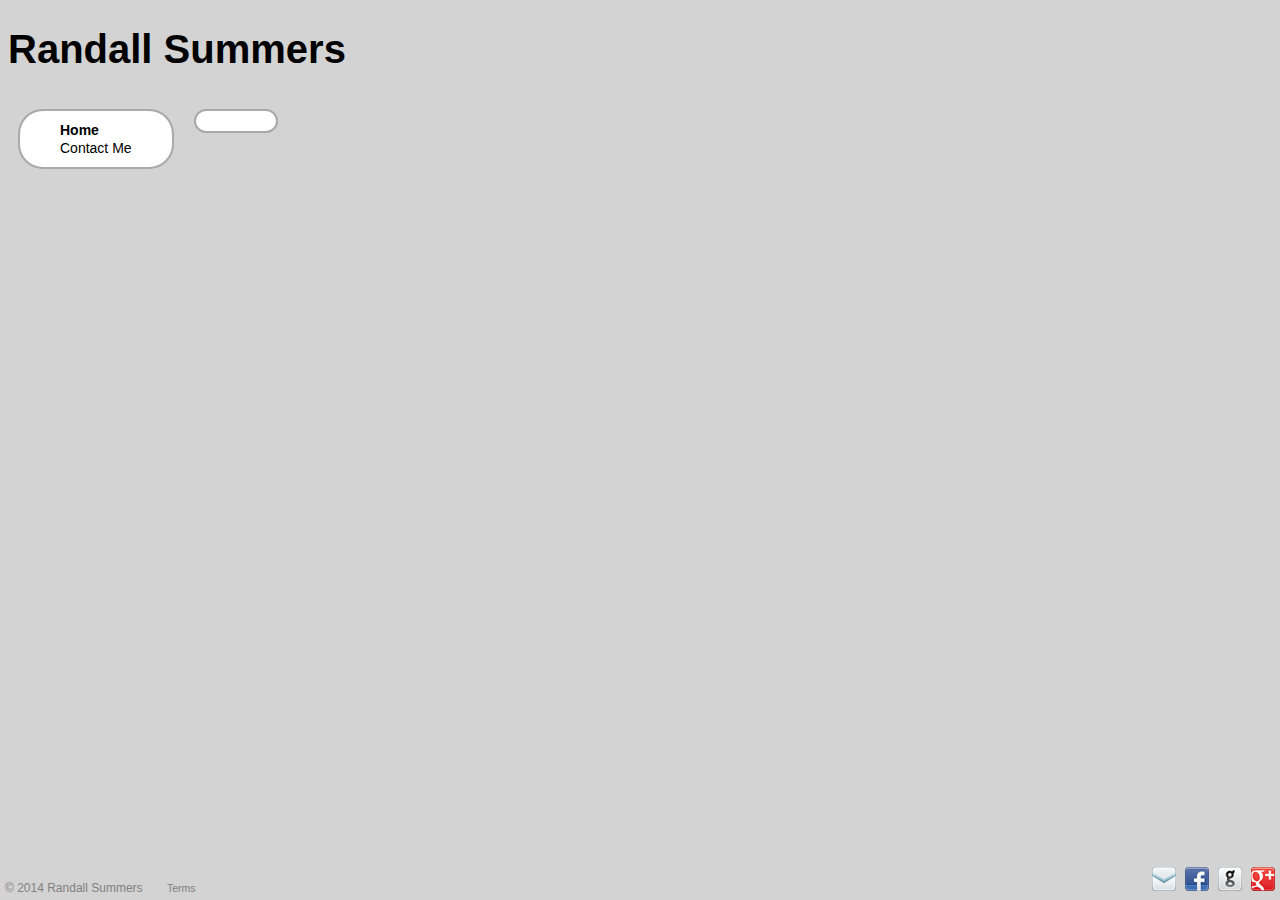
<file: index.html>
<!DOCTYPE html>

<html>
	<head>
		<title>Randall Summers</title>
		<link rel="stylesheet" type="text/css" href="theme.css">
	</head>

	<body>
		<h1>Randall Summers</h1>

		<div>
			<span class="currentPage">Home</span><br>
			<a href="contactme.html">Contact Me</a>
		</div>

		<div>
			
		</div>

		<span class="footerLeft">&#169; 2014 Randall Summers <a href="http://www.gnu.org/licenses/gpl.html" target="_blank" style="color:grey;padding-left:2em">Terms</a></span>
		<span class="footerRight">
			<a class="socialMedia" href="mailto:randall@randallsummers.com"><img src="Vector Social Media Icons/PNG/24px/email.png" width="24" height="24" alt="Email"></a>
			<a class="socialMedia" href="http://www.facebook.com/randy.summers.758" target="_blank"><img src="Vector Social Media Icons/PNG/24px/facebook.png" width="24" height="24" alt="Facebook"></a>
			<a class="socialMedia" href="http://www.github.com/smnh3" target="_blank"><img src="Vector Social Media Icons/PNG/24px/github.png" width="24" height="24" alt="Github"></a>
			<a class="socialMedia" href="http://plus.google.com/104858415964877682603?prsrc=3" target="_blank"><img src="Vector Social Media Icons/PNG/24px/google-plus.png" width="24" height="24" alt="Google Plus"></a>
		</span>
	</body>
</html>
</file>
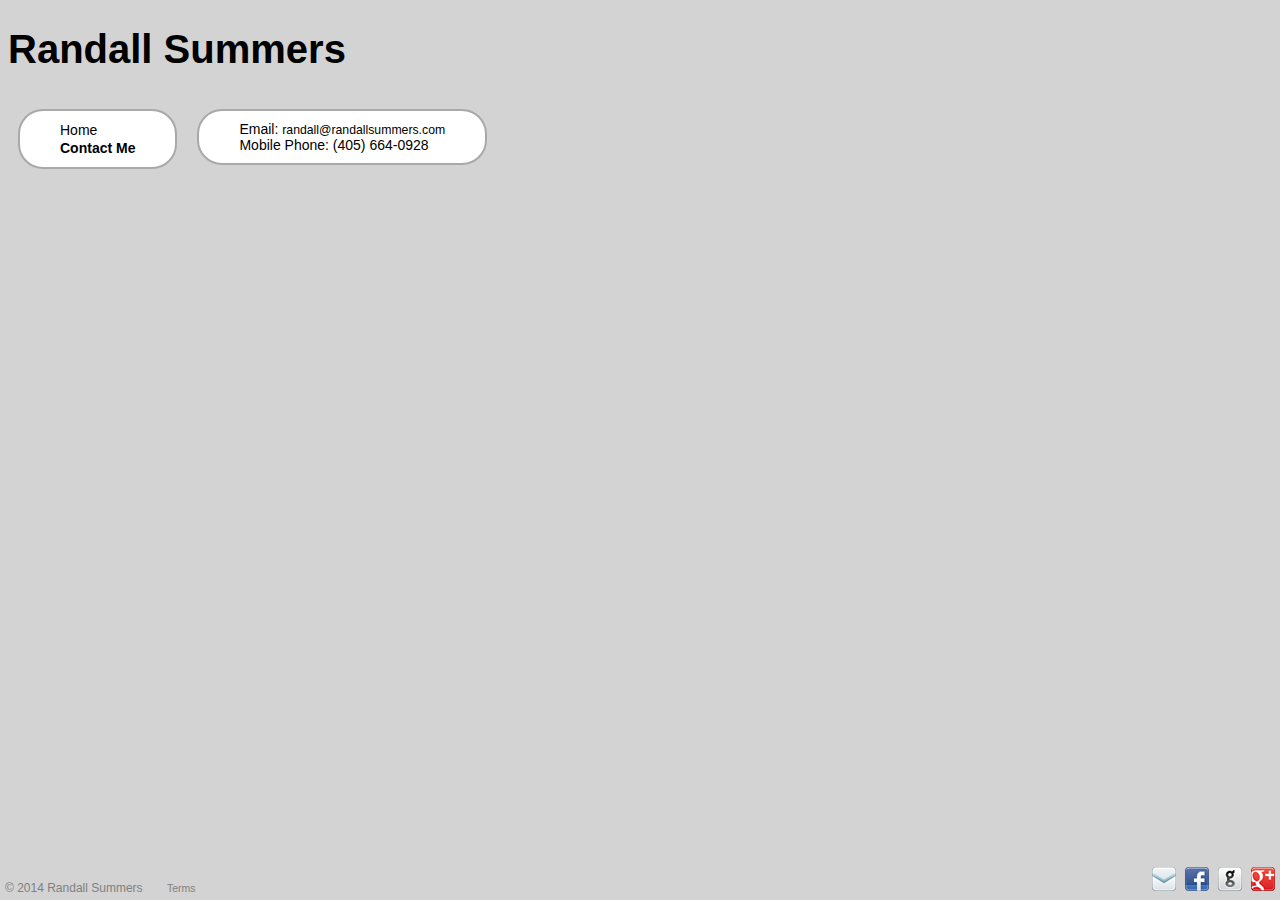
<file: contactme.html>
<!DOCTYPE html>

<html>
	<head>
		<title>Randall Summers</title>
		<link rel="stylesheet" type="text/css" href="theme.css">
	</head>

	<body>
		<h1>Randall Summers</h1>

		<div>
			<a href="index.html">Home</a><br>
			<span class="currentPage">Contact Me</span>
		</div>

		<div>
			<address>
				Email: <a href="mailto:randall@randallsummers.com">randall@randallsummers.com</a><br>
				Mobile Phone: (405) 664-0928
			</address>
		</div>

		<span class="footerLeft">&#169; 2014 Randall Summers <a href="http://www.gnu.org/licenses/gpl.html" target="_blank" style="color:grey;padding-left:2em">Terms</a></span>
		<span class="footerRight">
			<a class="socialMedia" href="mailto:randall@randallsummers.com"><img src="Vector Social Media Icons/PNG/24px/email.png" width="24" height="24" alt="Email"></a>
			<a class="socialMedia" href="http://www.facebook.com/randy.summers.758" target="_blank"><img src="Vector Social Media Icons/PNG/24px/facebook.png" width="24" height="24" alt="Facebook"></a>
			<a class="socialMedia" href="http://www.github.com/smnh3" target="_blank"><img src="Vector Social Media Icons/PNG/24px/github.png" width="24" height="24" alt="Github"></a>
			<a class="socialMedia" href="http://plus.google.com/104858415964877682603?prsrc=3" target="_blank"><img src="Vector Social Media Icons/PNG/24px/google-plus.png" width="24" height="24" alt="Google Plus"></a>
		</span>
	</body>
</html>
</file>
<file: theme.css>
body
{
background-color:LightGray;
font-size:100%;
}

h1
{
color:Black;
text-align:left;
font-family:"Arial", sans-serif;
font-size:2.5em;
}

h2
{
color:Black;
text-align:left;
font-family:"Arial", sans-serif;
font-size:1.875em;
}

p
{
color:Black;
text-align:left;
text-indent:50px;
font-family:"Arial", sans-serif;
font-size:0.875em;
}

address
{
color:Black;
text-align:left;
font-family:"Arial", sans-serif;
font-size:0.875em;
font-style:normal;
}

a:link
{
color:Black;
text-align:left;
text-decoration:none;
font-family:"Arial", sans-serif;
font-size:0.875em;
}

a:visited
{
color:Black;
text-align:left;
text-decoration:none;
font-family:"Arial", sans-serif;
font-size:0.875em;
}

a:hover
{
color:Black;
text-align:left;
text-decoration:underline;
font-family:"Arial", sans-serif;
font-size:0.875em;
}

a:active
{
color:Black;
text-align:left;
text-decoration:underline;
font-family:"Arial", sans-serif;
font-size:0.875em;
}

a.socialMedia
{
margin-left:5px
}

span.currentPage
{
color:Black;
text-align:left;
font-family:"Arial", sans-serif;
font-size:0.875em;
font-weight:bold;
}

span.footerLeft
{
color:grey;
text-align:left;
font-family:"Arial", sans-serif;
font-size:0.75em;
position:absolute;
bottom:5px;
left:5px;
}

span.footerRight
{
position:absolute;
bottom:5px;
right:5px;
}

div
{
border:2px solid darkGrey;
padding:10px 40px;
background:white;
border-radius:25px;
display:inline;
float:left;
margin:10px;
}
</file>
